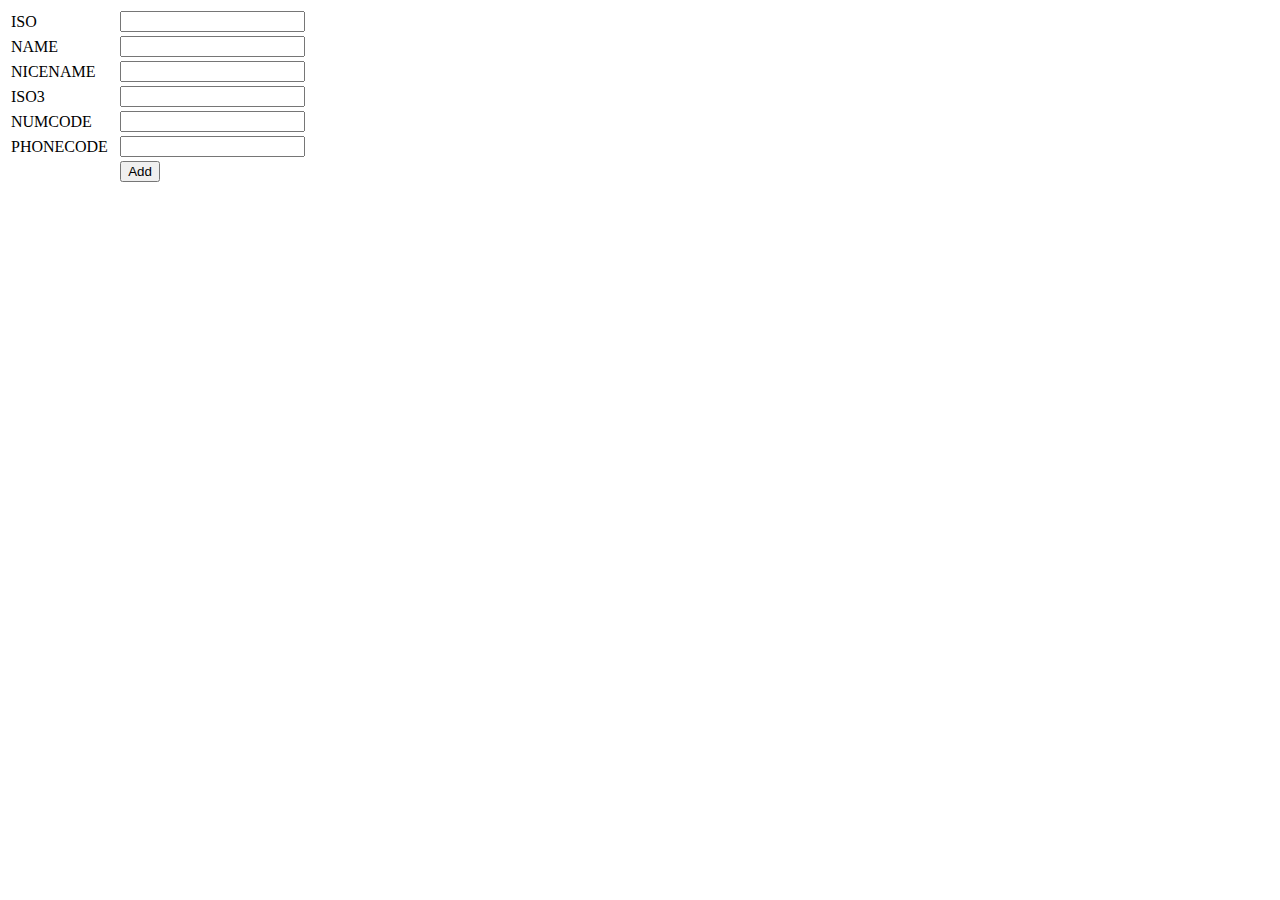
<file: ASEBUQUE_FINAL_ACTIVITY/Activity 07/add.html>
<!DOCTYPE html>
<html lang="en">
<head>

	<meta charset="utf-8">
	<meta name="viewport" content="width=device-width, initial-scale=1.0">
	<title>Add data</title>
</head>
<body>

	<form action="add.php" method="post" name="form1">
		
		<table width="25%" border="0">
			<tr>
				<td>ISO</td>
				<td><input type="text" name="ISO"></td>

			</tr>
			<tr>
				<td>NAME</td>
				<td><input type="text" name="NAME"></td>
			</tr>
			<tr>
				<td>NICENAME</td>
				<td><input type="text" name="NICENAME"></td>
			</tr>
			<tr>
				<td>ISO3</td>
				<td><input type="text" name="ISO3"></td>
			</tr>
			<tr>
				<td>NUMCODE</td>
				<td><input type="text" name="NUMCODE"></td>
			</tr>
			<tr>
				<td>PHONECODE</td>
				<td><input type="text" name="PHONECODE"></td>
			</tr>
			<tr>
				<td></td>
				<td><input type="submit" name="Submit" value="Add"></td>

			</tr>

			

		</table>
			
		
	</form>

</body>
</html>
</file>
